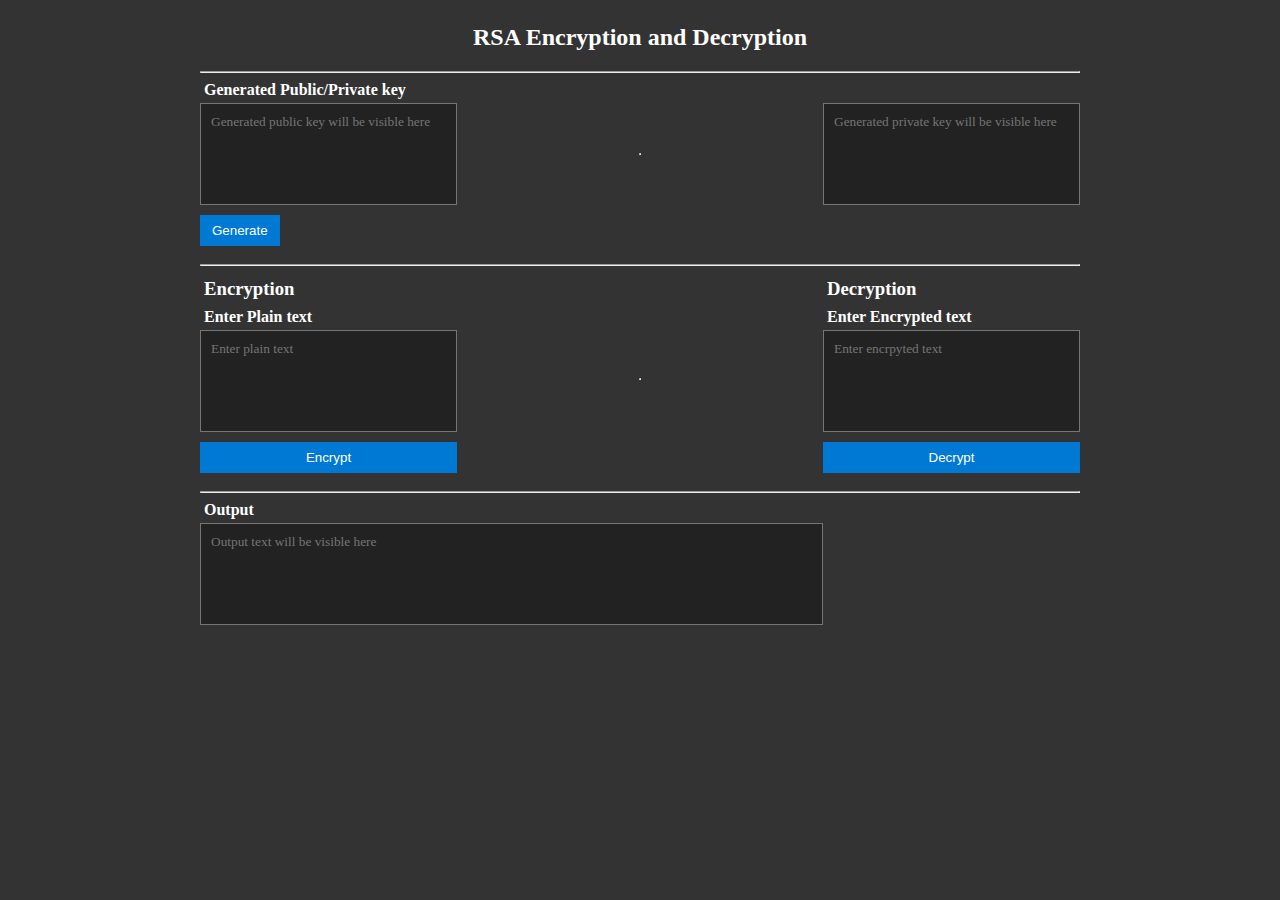
<file: UI/index.html>
<!DOCTYPE html>
<html lang="en">
  <head>
    <meta charset="UTF-8" />
    <meta http-equiv="X-UA-Compatible" content="IE=edge" />
    <meta name="viewport" content="width=device-width, initial-scale=1.0" />
    <title>RSA, ECC, NTRU</title>

    <link rel="stylesheet" href="static/index.css" />
  </head>
  <body>
    <div class="container">
      <h2>RSA Encryption and Decryption</h2>
      <hr />
      <div class="keys">
        <p>Generated Public/Private key</p>
        <div class="row">
          <textarea
            name="key"
            id="key"
            cols="30"
            rows="5"
            placeholder="Generated public key will be visible here"
            readonly
          ></textarea>
          <hr />
          <textarea
            name="key"
            id="key"
            cols="30"
            rows="5"
            placeholder="Generated private key will be visible here"
            readonly
          ></textarea>
        </div>
        <button>Generate</button>
      </div>
      <hr />
      <div class="row">
        <div class="form enkrip">
          <h3>Encryption</h3>
          <p>Enter Plain text</p>
          <textarea
            name="plain"
            id="plain"
            cols="30"
            rows="5"
            placeholder="Enter plain text"
          ></textarea>
          <button>Encrypt</button>
        </div>
        <hr />
        <div class="form dekrip">
          <h3>Decryption</h3>
          <p>Enter Encrypted text</p>
          <textarea
            name="encrpyted"
            id="encrpyted"
            cols="30"
            rows="5"
            placeholder="Enter encrpyted text"
          ></textarea>
          <button>Decrypt</button>
        </div>
      </div>
      <hr />
      <div class="result">
        <p>Output</p>
        <textarea
          name="res"
          id="res"
          cols="80"
          rows="5"
          placeholder="Output text will be visible here"
          readonly
        ></textarea>
      </div>
    </div>
  </body>
</html>
</file>
<file: UI/static/index.css>
html,
body {
  height: 100%;
}

body {
  margin: 0;
  padding: 0;
  background-color: #333;
  font-family: 'Segoe UI';
}

.container {
  padding: 20px 200px;
  background-color: #333;
}

h2, h3, p {
    margin: 4px;
    padding: 0;
    color: #fff;
    font-weight: bold;
}

h2 {
    text-align: center;
    margin-bottom: 20px;
}

.acolumn {
  display: flex;
  flex-direction: column;
  justify-content: space-around;
  gap: 10px;
}
.column {
  display: block;
}

.arow {
  display: flex;
  justify-content: space-around;
  gap: 20px;
}

.row {
  display: flex;
  justify-content: center;
  align-items: center;
  gap: 20px;
}

.p-5 {
  padding: 10px 50px;
}

button {
    outline: none;
    border: none;
    padding: 8px 12px;
    background-color: rgb(0, 121, 213);
    color: #fff;
    cursor: pointer;
    margin: 10px 0;
    transition-duration: 200ms;
}
button:hover {
    background-color: rgb(0, 145, 255);
}

a {
  text-decoration: none;
  color: #bbb;
  transition-duration: 200ms;
  padding: 10px 20px;
}
a:hover {
  color: #fff;
}

.form {
    display: flex;
    flex-direction: column;
}

textarea {
    font-family: 'Segoe UI';
    color: #fff;
    background-color: #222;
    box-sizing: border-box;
    padding: 10px;
    resize: none;
}

textarea:focus {
    outline: none;
    border: none;
    box-shadow: 0px 0px 2px 2px rgba(0, 145, 255, 0.5);
}

.invisible {
  display: none;
}
</file>
